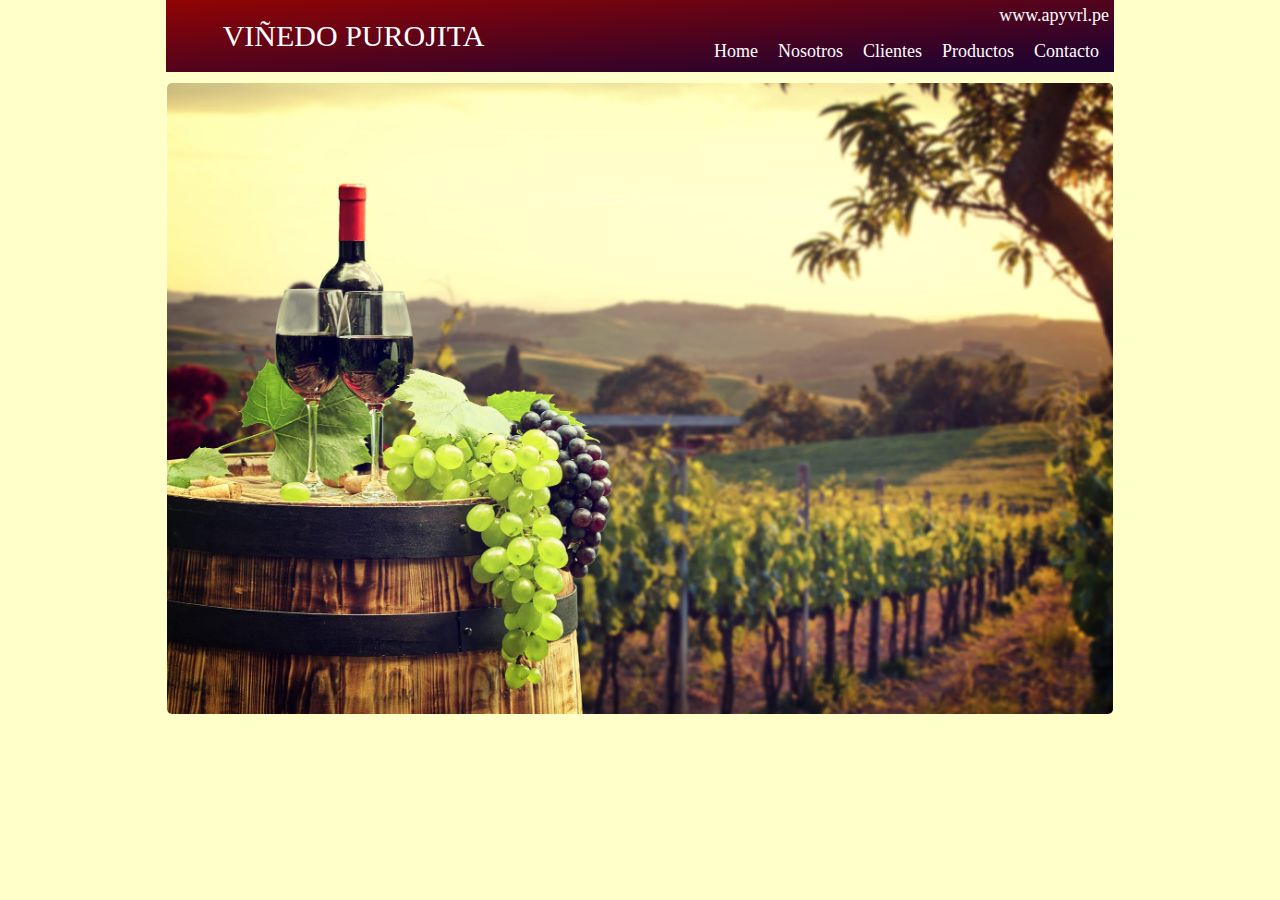
<file: index.html>
<!DOCTYPE html>
<html lang="es-PE">
<head>
    <meta charset="UTF-8">
    <meta name="viewport" content="width=device-width, initial-scale=1.0">
    <title>Viñedo | Home</title>
    <link rel="stylesheet" href="css/styles.css">
    <link rel="short icon" type="image/png" href="img/favicon_purojita.png">
</head>
<body>
    <table class="barnav">
        <tr>
            <td rowspan="2" class="título">VIÑEDO PUROJITA</td>
            <td style="text-align: right;">www.apyvrl.pe</td>
        </tr>
        <tr>
            <td>
                <table class="menu" align="right">
                    <tr>
                        <td><a href="index.html">Home</a></td>
                        <td><a href="nosotros.html">Nosotros</a></td>
                        <td><a href="clientes.html">Clientes</a></td>
                        <td><a href="productos.html">Productos</a></td>
                        <td><a href="contacto.html">Contacto</a></td>
                    </tr>
                </table>
            </td>
        </tr>
    </table>
    <table>
        <tr>
            <td>
                <img class="imagen" src="Img/banner01.jpg" alt="Viñedo">
            </td>
        </tr>
    </table>
</body>
</html>
</file>
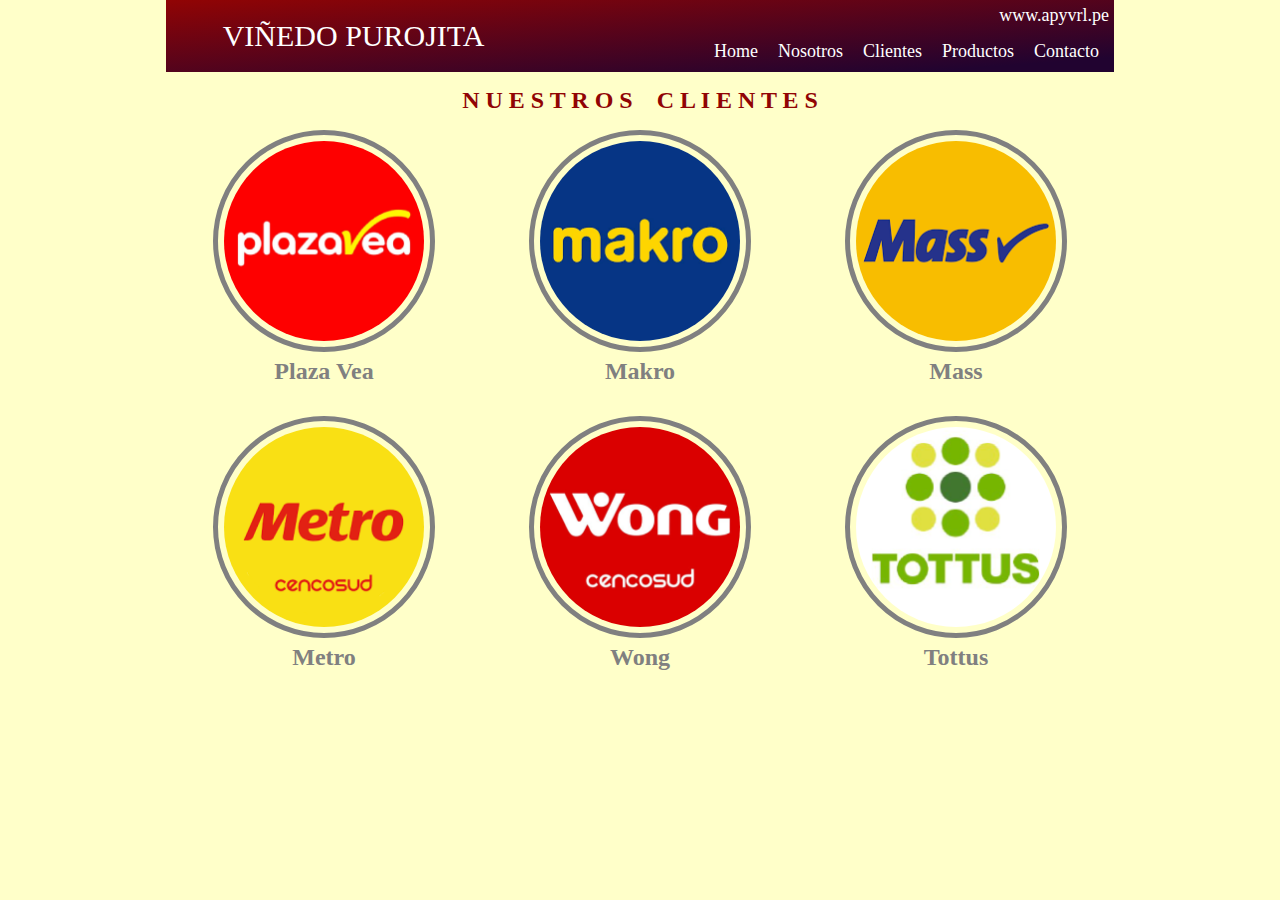
<file: clientes.html>
<!DOCTYPE html>
<html lang="es-PE">
<head>
    <meta charset="UTF-8">
    <meta name="viewport" content="width=device-width, initial-scale=1.0">
    <title>Viñedo | Clientes</title>
    <link rel="stylesheet" href="css/styles.css">
    <link rel="short icon" type="image/png" href="img/favicon_purojita.png">
</head>
<body>
    <table class="barnav">
        <tr>
            <td rowspan="2" class="título">VIÑEDO PUROJITA</td>
            <td style="text-align: right;">www.apyvrl.pe</td>
        </tr>
        <tr>
            <td colspan="2">
                <table class="menu" align="right">
                    <tr>
                        <td><a href="index.html">Home</a></td>
                        <td><a href="nosotros.html">Nosotros</a></td>
                        <td><a href="clientes.html">Clientes</a></td>
                        <td><a href="productos.html">Productos</a></td>
                        <td><a href="contacto.html">Contacto</a></td>
                    </tr>
                </table>
            </td>
        </tr>
    </table>
    <table class="img_red">
        <caption class="subtítulos">N U E S T R O S &nbsp&nbsp C L I E N T E S</caption>
            <tr>
                <th><img src="Img/plaza_vea.png" alt="plaza_vea"></th>
                <th><img src="Img/makro.png" alt="makro"></th>
                <th><img src="Img/mass.png" alt="mass"></th>
            </tr>
        <tr>
            <td>Plaza Vea</td>
            <td>Makro</td>
            <td>Mass</td>
        </tr>
        <tr>
            <th><img src="Img/metro.png" alt="metro"></th>
            <th><img src="Img/wong.png" alt="wong"></th>
            <th><img src="Img/tottus.png" alt="tottus"></th>
        </tr>
        <tr>
            <td>Metro</td>
            <td>Wong</td>
            <td>Tottus</td>
        </tr>
    </table>
    
</body>
</html>
</file>
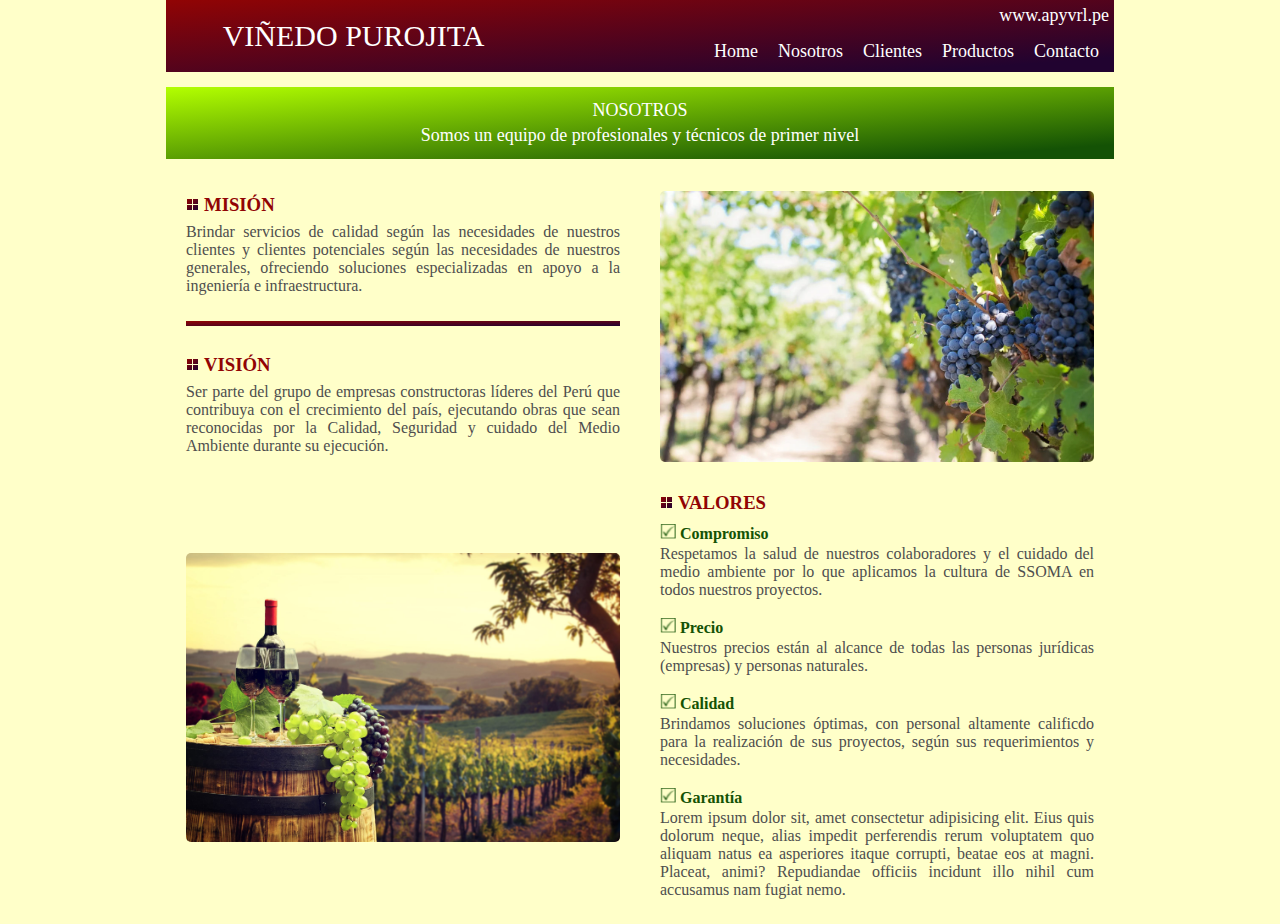
<file: nosotros.html>
<!DOCTYPE html>
<html lang="es-PE">
<head>
    <meta charset="UTF-8">
    <meta name="viewport" content="width=device-width, initial-scale=1.0">
    <title>Viñedo | Nosotros</title>
    <link rel="stylesheet" href="css/styles.css">
    <link rel="short icon" type="image/png" href="img/favicon_purojita.png">
</head>
<body>
    <table class="barnav">
        <tr>
            <td rowspan="2" class="título">VIÑEDO PUROJITA</td>
            <td style="text-align: right;">www.apyvrl.pe</td>
        </tr>
        <tr>
            <td colspan="2">
                <table class="menu" align="right">
                    <tr>
                        <td><a href="index.html">Home</a></td>
                        <td><a href="nosotros.html">Nosotros</a></td>
                        <td><a href="clientes.html">Clientes</a></td>
                        <td><a href="productos.html">Productos</a></td>
                        <td><a href="contacto.html">Contacto</a></td>
                    </tr>
                </table>
            </td>
        </tr>
    </table>
    <table class="barNos">
        <tr>
            <td>NOSOTROS</td>
        </tr>
        <tr>
            <td>Somos un equipo de profesionales y técnicos de primer nivel</td>
        </tr>
    </table>
    <table class="MisVis">
        <tr>
            <td>
                <h3><img src="Img/viñetas.png" alt="viñeta">MISIÓN</h3>
                <p>Brindar servicios de calidad según las necesidades de nuestros clientes y clientes potenciales según las necesidades de nuestros generales, ofreciendo soluciones especializadas en apoyo a la ingeniería e infraestructura.</p>
            </td>
            <td rowspan="3">
                <img class="imagen" src="Img/banner02.jpg" alt="Viñedo">
            </td>
        </tr>
        <tr>
            <td><hr></td>
        </tr>
        <tr>
            <td>
                <h3><img src="Img/viñetas.png" alt="viñeta">VISIÓN</h3>
                <p>Ser parte del grupo de empresas constructoras líderes del Perú que contribuya con el crecimiento del país, ejecutando obras que sean reconocidas por la Calidad, Seguridad y cuidado del Medio Ambiente durante su ejecución.</p>
            </td>
        </tr>
    </table>
    <table class="MisVis">
        <tr>
            <td rowspan="6"><img class="imagen" src="Img/banner01.jpg" alt="Viñedo"></td>
        </tr>
        <tr>
            <td>
                <h3><img src="Img/viñetas.png" alt="viñeta">VALORES</h3>
            </td>
        </tr>
        <tr>
            <td>
                <h4><img src="Img/check.png" alt="Check">Compromiso</h4>
                <p>Respetamos la salud de nuestros colaboradores y el cuidado del medio ambiente por lo que aplicamos la cultura de SSOMA en todos nuestros proyectos.</p>                
            </td>
        </tr>
        <tr>
            <td>
                <h4><img src="Img/check.png" alt="Check">Precio</h4>
                <p>Nuestros precios están al alcance de todas las personas jurídicas (empresas) y personas naturales.</p>
            </td>
        </tr>
        <tr>
            <td>
                <h4><img src="Img/check.png" alt="Check">Calidad</h4>
                <p>Brindamos soluciones óptimas, con personal altamente calificdo para la realización de sus proyectos, según sus requerimientos y necesidades.</p>
            </td>
        </tr>
        <tr>
            <td>
                <h4><img src="Img/check.png" alt="Check">Garantía</h4>
                <p>Lorem ipsum dolor sit, amet consectetur adipisicing elit. Eius quis dolorum neque, alias impedit perferendis rerum voluptatem quo aliquam natus ea asperiores itaque corrupti, beatae eos at magni. Placeat, animi? Repudiandae officiis incidunt illo nihil cum accusamus nam fugiat nemo.</p>
            </td>
        </tr>
    </table>
</body>
</html>
</file>
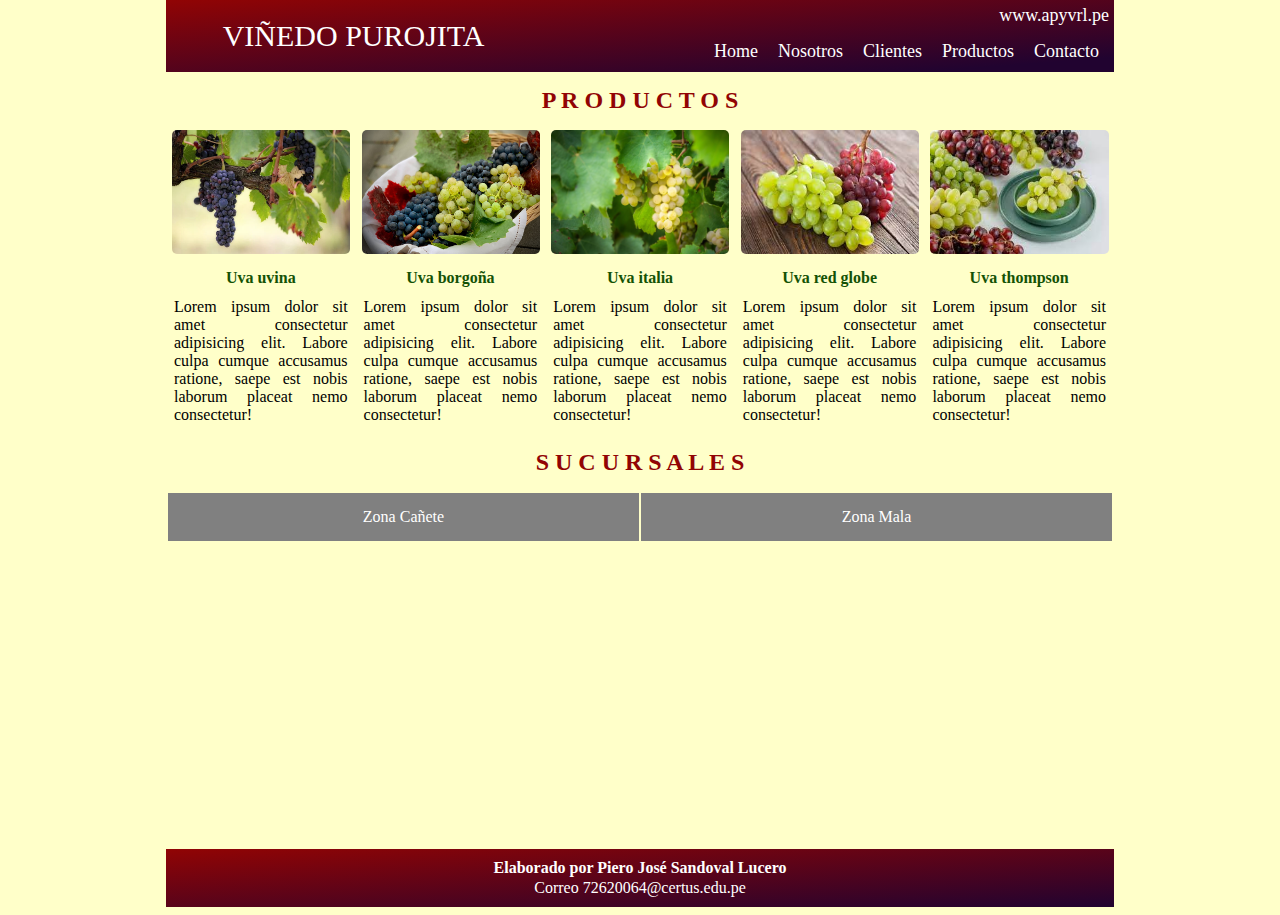
<file: productos.html>
<!DOCTYPE html>
<html lang="es-PE">
<head>
    <meta charset="UTF-8">
    <meta name="viewport" content="width=device-width, initial-scale=1.0">
    <title>Viñedo | Productos</title>
    <link rel="stylesheet" href="css/styles.css">
    <link rel="short icon" type="image/png" href="img/favicon_purojita.png">
</head>
<body>
    <table class="barnav">
        <tr>
            <td rowspan="2" class="título">VIÑEDO PUROJITA</td>
            <td style="text-align: right;">www.apyvrl.pe</td>
        </tr>
        <tr>
            <td colspan="2">
                <table class="menu" align="right">
                    <tr>
                        <td><a href="index.html">Home</a></td>
                        <td><a href="nosotros.html">Nosotros</a></td>
                        <td><a href="clientes.html">Clientes</a></td>
                        <td><a href="productos.html">Productos</a></td>
                        <td><a href="contacto.html">Contacto</a></td>
                    </tr>
                </table>
            </td>
        </tr>
    </table>
    <table class="txtPro">
        <caption class="subtítulos">P R O D U C T O S
        <tr class="imágenes_productos">
            <td><img src="Img/uva00.jpg" alt="uva_uvina"></td>
            <td><img src="Img/uva01.jpg" alt="uva_borgoña"></td>
            <td><img src="Img/uva02.jpg" alt="uva_italia"></td>
            <td><img src="Img/uva03.jpg" alt="uva_red_globe"></td>
            <td><img src="Img/uva04.jpg" alt="uva_thompson"></td>
        </tr>
        <tr class="tipos_uva">
            <td>Uva uvina</td>
            <td>Uva borgoña</td>
            <td>Uva italia</td>
            <td>Uva red globe</td>
            <td>Uva thompson</td>
        </tr>
        <tr class="texto">
            <td>Lorem ipsum dolor sit amet consectetur adipisicing elit. Labore culpa cumque accusamus ratione, saepe est nobis laborum placeat nemo consectetur!</td>
            <td>Lorem ipsum dolor sit amet consectetur adipisicing elit. Labore culpa cumque accusamus ratione, saepe est nobis laborum placeat nemo consectetur!</td>
            <td>Lorem ipsum dolor sit amet consectetur adipisicing elit. Labore culpa cumque accusamus ratione, saepe est nobis laborum placeat nemo consectetur!</td>
            <td>Lorem ipsum dolor sit amet consectetur adipisicing elit. Labore culpa cumque accusamus ratione, saepe est nobis laborum placeat nemo consectetur!</td>
            <td>Lorem ipsum dolor sit amet consectetur adipisicing elit. Labore culpa cumque accusamus ratione, saepe est nobis laborum placeat nemo consectetur!</td>
        </tr>
    </table>
    <table>
        <caption class="subtítulos">S U C U R S A L E S</caption>
        <tr class="zonas">
            <td>Zona Cañete</td>
            <td>Zona Mala</td>
        </tr>
        <tr class="mapas">
            <td><iframe src="https://www.google.com/maps/embed?pb=!1m18!1m12!1m3!1d249024.23866588017!2d-76.54907016208348!3d-12.77826950440323!2m3!1f0!2f0!3f0!3m2!1i1024!2i768!4f13.1!3m3!1m2!1s0x910fe925ad37f82f%3A0x7a86e2165c65570!2sPISCO%20PURO%20JITA!5e0!3m2!1ses-419!2spe!4v1699627974966!5m2!1ses-419!2spe" width="100%" height="300px" style="border:0;" allowfullscreen="" loading="lazy" referrerpolicy="no-referrer-when-downgrade"></iframe></td>
            <td><iframe src="https://www.google.com/maps/embed?pb=!1m18!1m12!1m3!1d249024.23866588017!2d-76.54907016208348!3d-12.77826950440323!2m3!1f0!2f0!3f0!3m2!1i1024!2i768!4f13.1!3m3!1m2!1s0x910fe925ad37f82f%3A0x7a86e2165c65570!2sPISCO%20PURO%20JITA!5e0!3m2!1ses-419!2spe!4v1699627974966!5m2!1ses-419!2spe" width="100%" height="300px" style="border:0;" allowfullscreen="" loading="lazy" referrerpolicy="no-referrer-when-downgrade"></iframe></td>
        </tr>
    </table>
    <table class="piePro">
        <tr>
            <th>Elaborado por Piero José Sandoval Lucero</th>
        </tr>
        <tr>
            <td>Correo 72620064@certus.edu.pe</td>
        </tr>
    </table>
</body>
</html>
</file>
<file: css/styles.css>
body{
    background-color: rgb(255, 255, 201);
}
table{
    margin: 0 auto;
    width:75%;
    border-collapse: collapse;
}
.título{
    text-align: center;
    font-size: 30px;
}
.barnav{
    font-size: 18px;
    color:white;
    background:linear-gradient(to bottom right,rgb(145, 4, 4) 0%,rgb(33, 3, 48) 90%);
    margin-top: -8px;
    /*position:fixed;
    left:12.5%;*/
}
.barnav td{
    padding:5px;
}
.barnav table{
    width:0px;
    font-size: 18px;
}
.menu td{
    text-align: center;
    padding-inline:0px;
}
.menu a{
    color: white;
    text-decoration: none;
    padding: 5px 10px;
}
.menu a:hover{
    background:linear-gradient(to bottom right,rgb(179, 255, 0) 0%,rgb(20, 82, 5) 90%);
}
.imagen{
    margin-top: 10px;
    width: 100%;
    height: auto;
    border-radius: 5px;
}
.txtPro td{
    padding-bottom: 10px;
}
.imágenes_productos img{
    width: 95%;
    height: 124px;
    margin-inline: 5px;
    border-radius: 5px;
}
.subtítulos{
    color:rgb(145, 4, 4);
    font-weight: bold;
    text-align: center;
    padding-block: 15px;
    font-size: 24px;
}
.tipos_uva td{
    color:rgb(20, 82, 5);
    text-align: center;
    font-weight: bold;
}
.texto td{
    text-align: justify;
    padding-inline: 8px;
}
.zonas td{
    border:2px solid rgb(255, 255, 201);
    text-align: center;
    color: white;
    background-color: gray;
    padding-block: 15px;
}
.mapas{
    margin:0;
}
.piePro{
    text-align: center;
    color: white;
    background:linear-gradient(to bottom right,rgb(145, 4, 4) 0%,rgb(33, 3, 48) 100%);
}
.piePro th{
    padding-top: 10px;
}
.piePro td{
    padding-bottom: 10px;
}
.barNos{
    border-collapse:separate;
    text-align: center;
    font-size: 18px;
    color:white;
    background:linear-gradient(to bottom right,rgb(179, 255, 0) 0%,rgb(20, 82, 5) 90%);
    margin-block: 15px;
    padding-block: 10px;
}
.MisVis h3{
    color: rgb(145, 4, 4);
    margin-bottom: 7px;
}
.MisVis p{
    color:rgb(78, 78, 78);
    margin-top:2px;
    text-align: justify;
}
.MisVis td{
    width: 50%;
    padding-inline: 20px;
}
hr{
    border:none;
    background:linear-gradient(to bottom right,rgb(145, 4, 4) 0%,rgb(33, 3, 48) 100%);
    height: 5px;
}
.MisVis h4{
    color:rgb(20, 82, 5);
    margin-block: 0;
}
.img_red img {
    width: 200px;
    height: 200px;
    border:5px solid gray;
    border-radius: 100%;
    padding: 6px;
}
.img_red img:hover{
    border:5px solid rgb(179, 255, 0);
}
.img_red td{
    text-align: center;
    color: grey;
    font-weight: bold;
    font-size: 24px;
    padding-bottom: 30px;
}
</file>
